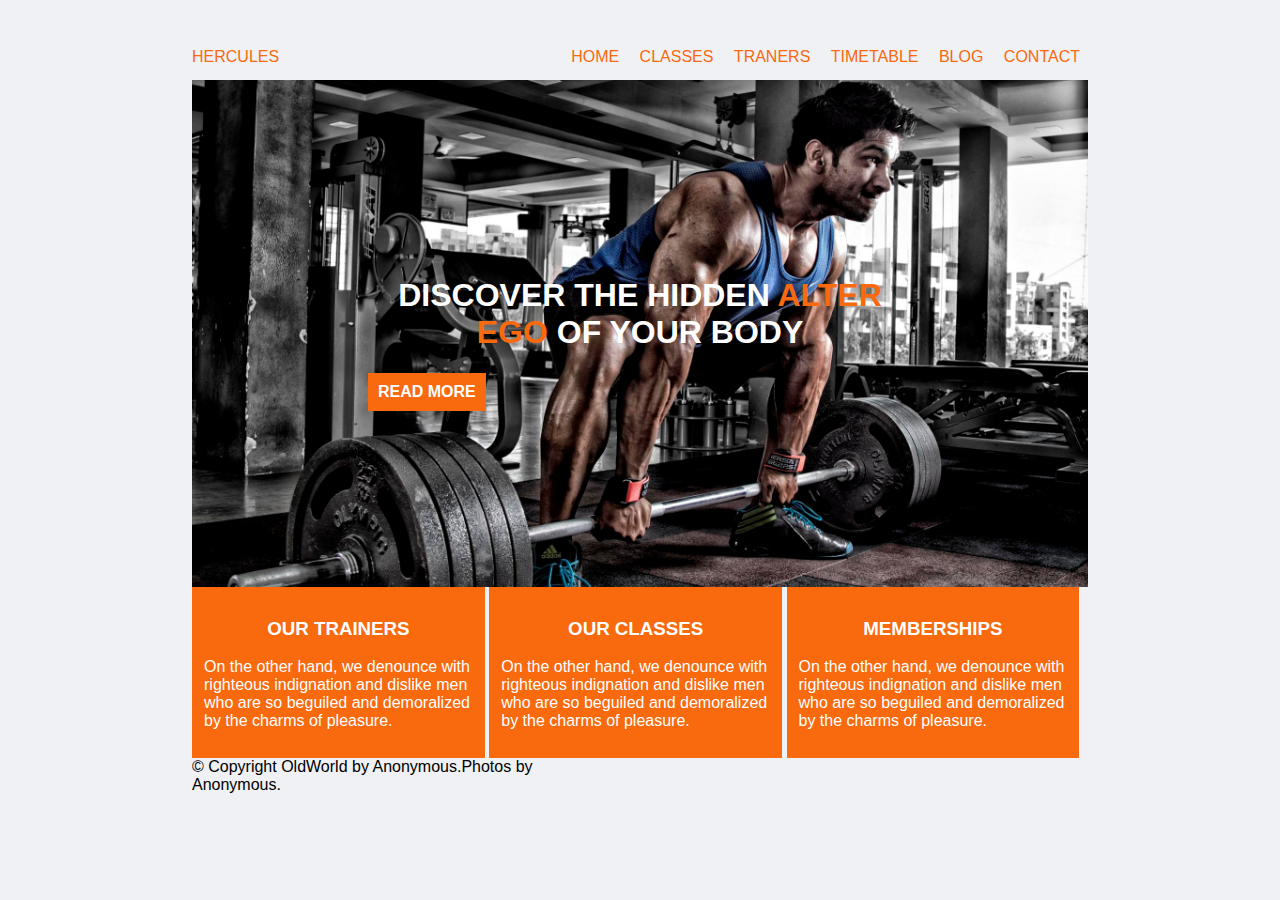
<file: Introduction-to-CSS-Lab/L2_01_Fitness-Site/Solution/index.html>
<!DOCTYPE html>
<html lang="en">
<head>
    <meta charset="UTF-8">
    <meta http-equiv="X-UA-Compatible" content="IE=edge">
    <meta name="viewport" content="width=device-width, initial-scale=1.0">
    <link rel="stylesheet" href="style.css">
    <link rel="stylesheet" href="https://cdnjs.cloudflare.com/ajax/libs/font-awesome/6.4.0/css/all.min.css" integrity="sha512-iecdLmaskl7CVkqkXNQ/ZH/XLlvWZOJyj7Yy7tcenmpD1ypASozpmT/E0iPtmFIB46ZmdtAc9eNBvH0H/ZpiBw==" crossorigin="anonymous" referrerpolicy="no-referrer" />
    <title>Fitness Site</title>
</head>
<body>
    <header>
        <p>HERCULES</p>
<nav>
    <ul>
        <li><a href="#">HOME</a></li>
        <li><a href="#">CLASSES</a></li>
        <li><a href="#">TRANERS</a></li>
        <li><a href="#">TIMETABLE</a></li>
        <li><a href="#">BLOG</a></li>
        <li><a href="#">CONTACT</a></li>
    </ul>
</nav>
    </header>

    <main>
        <section>
            <h1>DISCOVER THE HIDDEN <span>ALTER EGO</span> OF YOUR BODY</h1>
            <button>READ MORE</button>
        </section>
        <section>
            <article>
                <h3>OUR TRAINERS</h3>
                <p>On the other hand, we denounce with righteous indignation and dislike men who are so beguiled and demoralized by the charms of pleasure.
                </p>
            </article>
            <article>
                <h3>OUR CLASSES</h3>
                <p>On the other hand, we denounce with righteous indignation and dislike men who are so beguiled and demoralized by the charms of pleasure.
                </p>
            </article>
            <article>
                <h3>MEMBERSHIPS</h3>
                <p>On the other hand, we denounce with righteous indignation and dislike men who are so beguiled and demoralized by the charms of pleasure.
                </p>
            </article>
        </section>

    </main>
    <footer>
        <article>&copy; Copyright OldWorld by Anonymous.Photos by Anonymous.</article>
        <article>
            <i class="fa-brands fa-facebook"></i>
            <i class="fa-brands fa-linkedin"></i>
            <i class="fa-brands fa-instagram"></i>
            <i class="fa-brands fa-github"></i>
            <i class="fa-brands fa-pinterest-p"></i>
        </article>
    </footer>

    
</body>
</html>
</file>
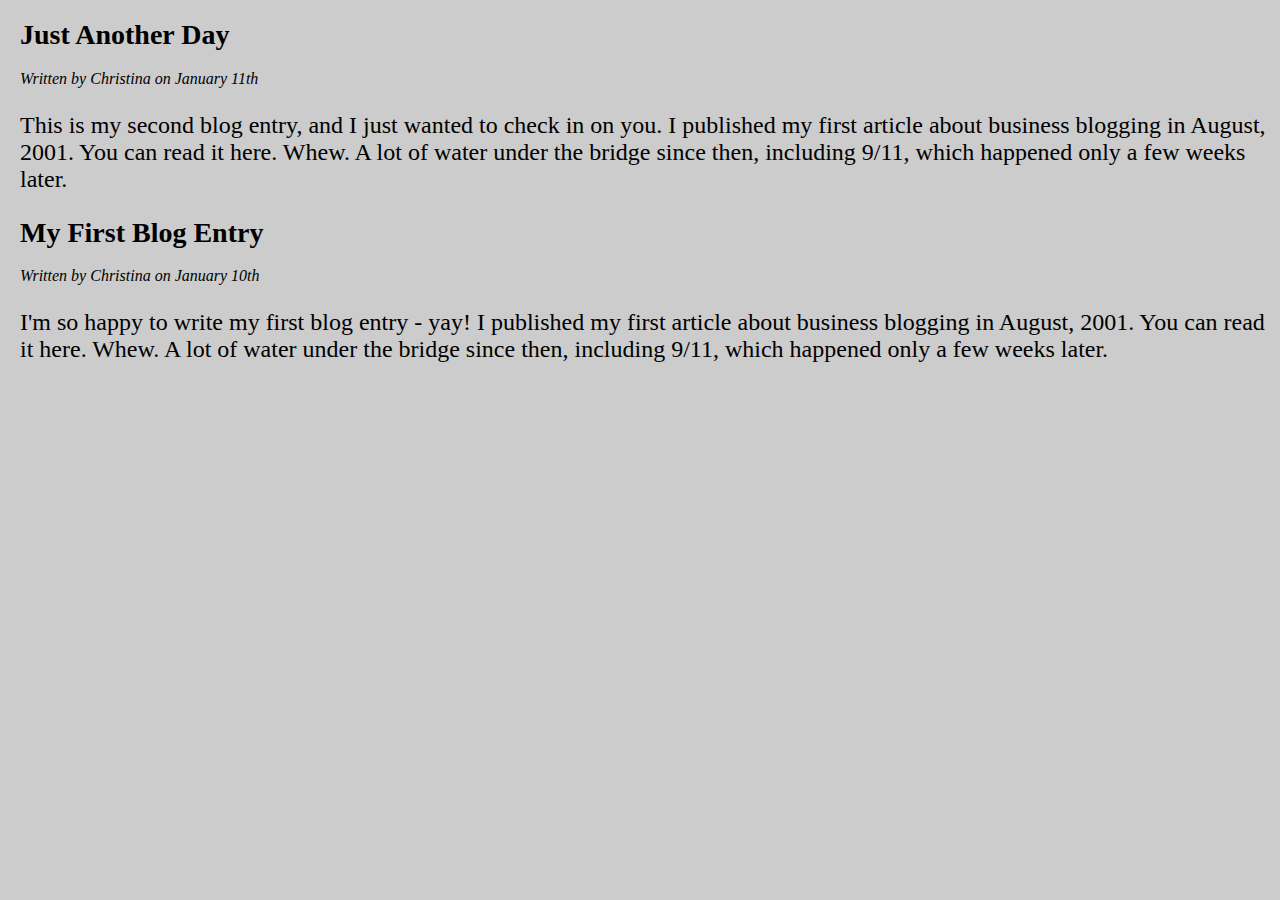
<file: Introduction-to-HTML-Lab/L1_02_Page-Content/Solution/index.html>
<!DOCTYPE html>
<html lang="en">

<head>
    <meta charset="UTF-8">
    <meta http-equiv="X-UA-Compatible" content="IE=edge">
    <meta name="viewport" content="width=device-width, initial-scale=1.0">
    <link rel="stylesheet" href="style.css">
    <title>Articles</title>
</head>

<body>
    <section>
        <article>
            <header>
                <h1>Just Another Day </h1>
                <em>Written by Christina on January 11th </em>
            </header>
            <p>This is my second blog entry, and I just wanted to check in on you. I published my first article about
                business blogging in August, 2001. You can read it here. Whew. A lot of water under the bridge since
                then, including 9/11, which happened only a few weeks later.</p>
        </article>
        <article>
            <h1>My First Blog Entry </h1>
            <em>Written by Christina on January 10th</em>
            <p>I'm so happy to write my first blog entry - yay! I published my first article about business blogging in
                August, 2001. You can read it here. Whew. A lot of water under the bridge since then, including 9/11,
                which happened only a few weeks later.</p>
        </article>
    </section>
</body>

</html>
</file>
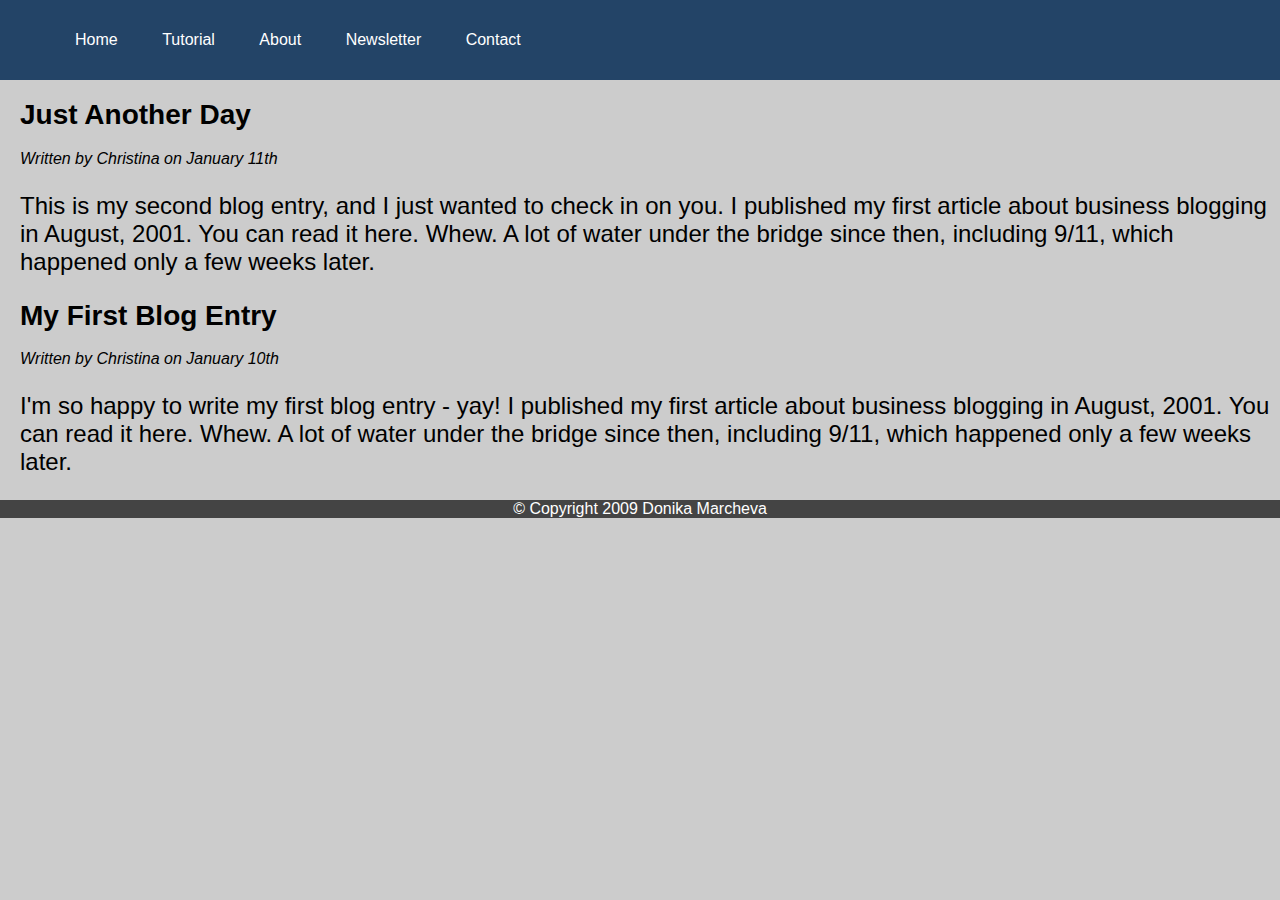
<file: Introduction-to-HTML-Lab/L1_03_Simple-Website/Solution/index.html>
<!DOCTYPE html>
<html lang="en">
<head>
    <meta charset="UTF-8">
    <meta http-equiv="X-UA-Compatible" content="IE=edge">
    <meta name="viewport" content="width=device-width, initial-scale=1.0">
    <link rel="stylesheet" href="style.css">
    <title>Simple-Website</title>
</head>
<body>
    <nav>
        <ul>
            <li> <a href="#">Home</a> </li>
            <li> <a href="#">Tutorial</a> </li>
            <li> <a href="#">About</a> </li>
            <li> <a href="#">Newsletter</a> </li>
            <li> <a href="#">Contact</a> </li>
        </ul>
    </nav>
    <section>
        <article>
            <header>
                <h1>Just Another Day </h1>
                <em>Written by Christina on January 11th </em>
            </header>
            <p>This is my second blog entry, and I just wanted to check in on you. I published my first article about
                business blogging in August, 2001. You can read it here. Whew. A lot of water under the bridge since
                then, including 9/11, which happened only a few weeks later.</p>
        </article>
        <article>
            <h1>My First Blog Entry </h1>
            <em>Written by Christina on January 10th</em>
            <p>I'm so happy to write my first blog entry - yay! I published my first article about business blogging in
                August, 2001. You can read it here. Whew. A lot of water under the bridge since then, including 9/11,
                which happened only a few weeks later.</p>
        </article>
    </section>
    <footer>
        &copy; Copyright 2009 Donika Marcheva
    </footer>
</body>
</html>
</file>
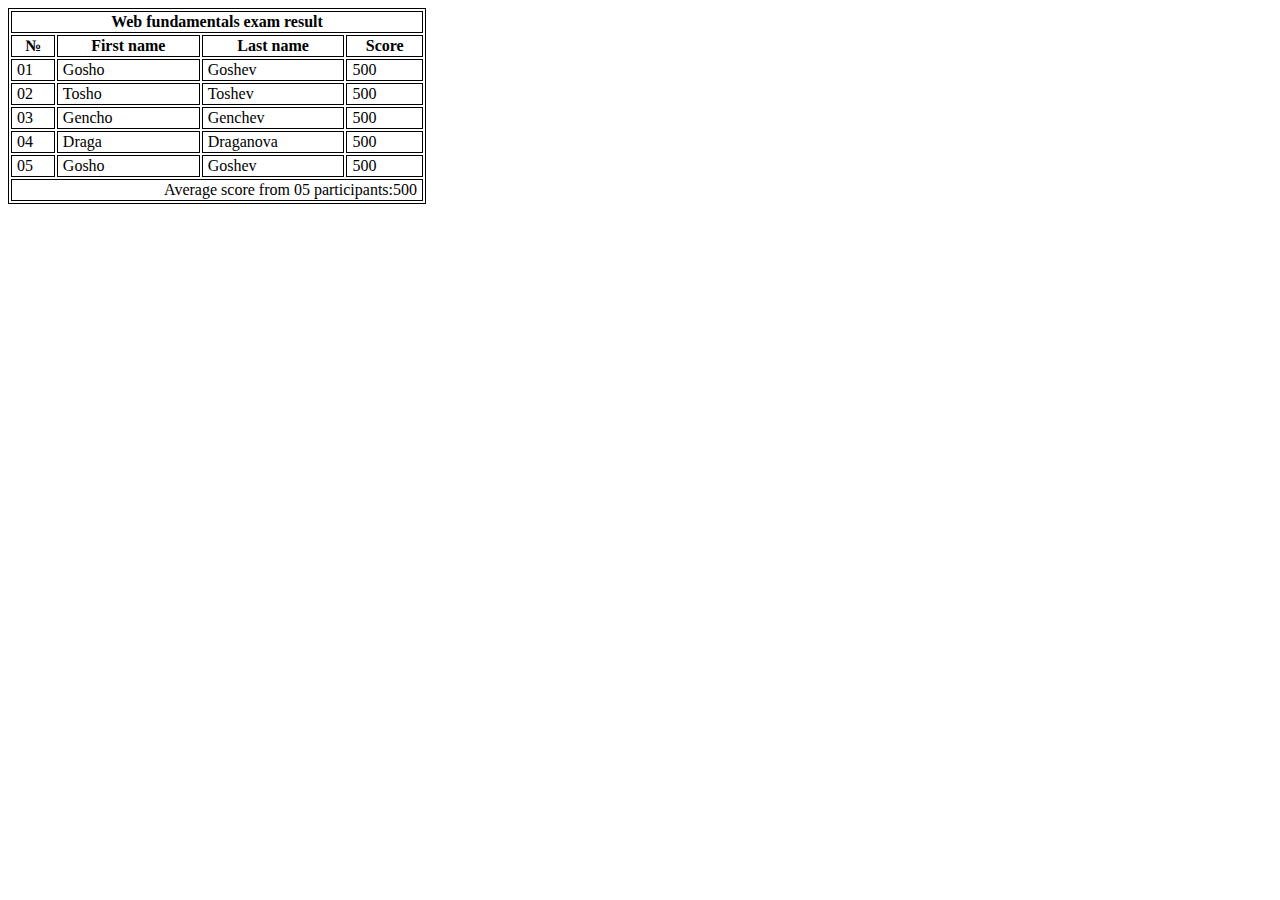
<file: Introduction-to-HTML-Lab/L1_04_Exam Results/Solution/index.html>
<!DOCTYPE html>
<html lang="en">

<head>
    <meta charset="UTF-8">
    <meta http-equiv="X-UA-Compatible" content="IE=edge">
    <meta name="viewport" content="width=device-width, initial-scale=1.0">
    <link rel="stylesheet" href="style.css">
    <title>Exam Result</title>
</head>

<body>
    <table>
        <thead>
            <tr>
                <th colspan="4">Web fundamentals exam result</th>
            </tr>
            <tr>
                <th>№</th>
                <th>First name</th>
                <th>Last name</th>
                <th>Score</th>
            </tr>
        </thead>
        <tbody>
            <tr>
                <td>01</td>
                <td>Gosho</td>
                <td>Goshev</td>
                <td>500</td>
            </tr>
            <tr>
                <td>02</td>
                <td>Tosho</td>
                <td>Toshev</td>
                <td>500</td>
            </tr>
            <tr>
                <td>03</td>
                <td>Gencho</td>
                <td>Genchev</td>
                <td>500</td>
            </tr>
            <tr>
                <td>04</td>
                <td>Draga</td>
                <td>Draganova</td>
                <td>500</td>
            </tr>
            <tr>
                <td>05</td>
                <td>Gosho</td>
                <td>Goshev</td>
                <td>500</td>
            </tr>
        </tbody>
        <tfoot>
            <tr>
                <td colspan="4" class="result">Average score from 05 participants:500</td>
            </tr>
        </tfoot>

    </table>

</body>

</html>
</file>
<file: Introduction-to-CSS-Lab/L2_01_Fitness-Site/Solution/style.css>
body {
    background: #F0F1F5;
    margin: 0;
    font-family: Helvetica, sans-serif;
    padding: 2rem 12rem 2rem 12rem;
}
header > p {
    float: left;
    color: #F9690E;
}
nav {
    text-align: right;
}
nav ul {
    float: right;
}
nav ul li {
    display: inline-block;
    padding: 0 8px;
}
nav ul li a {
    color: #F9690E;
    text-decoration: none;
}

main section:nth-child(1){
    margin-top: 3rem;
    background-size: cover;
    background-position: center;
    padding: 11rem 11rem;
background-image: url("../Requirements-and-Resources/Images/picture.jpg");
}
main section:nth-child(1) h1{
    color: white;
    text-align: center;
}
main section:nth-child(1) h1 span{
    color: #F9690E;
}
main section:nth-child(1) button{
    background: #F9690E;
    color: white;
    border: none;
    font-size: 16px;
    padding: 10px;
    font-weight: bold;
}

main section:nth-child(2) article{
    background: #F9690E;
    color: white;
    width: 30%;
    display: inline-block;
    padding: 12px;
}
main section:nth-child(2) article h3 {
    text-align: center;
}
footer article{
    width: 46%;
    display: inline-block;
}
footer article :nth-child(2){
text-align: right;}
footer i{
    padding: 16px;
}
</file>
<file: Introduction-to-HTML-Lab/L1_02_Page-Content/Solution/style.css>
body {
    margin: 0;
    padding: 0;
    background: #ccc;
}

section {
    margin-left: 20px;
}

h1 {
    font-size: 28px;
}

header>p {
    font-style: italic;
}

article>p {
    font-size: 24px;
}
</file>
<file: Introduction-to-HTML-Lab/L1_03_Simple-Website/Solution/style.css>
body {
    margin: 0;
    font-family: sans-serif;
}
nav {
    background-color: #234467;
    padding: 15px;

}
nav li {
    padding: 0 20px;
    display:inline-block;
}
nav li a {
    color: white;
    text-decoration: none;
}
body {
    margin: 0;
    padding: 0;
    background: #ccc;
}

section {
    margin-left: 20px;
}

h1 {
    font-size: 28px;
}

header>p {
    font-style: italic;
}

article>p {
    font-size: 24px;
}
footer{
    background: #444;
    color: #fff;
    text-align: center;
}
</file>
<file: Introduction-to-HTML-Lab/L1_04_Exam Results/Solution/style.css>
table,
td,
tr,
th {
    border: 1px solid #000000;
}

td {
    padding-left: 5px;
}

.result {
    width: 400px;
    text-align: right;
    padding-right: 5px;
}
</file>
